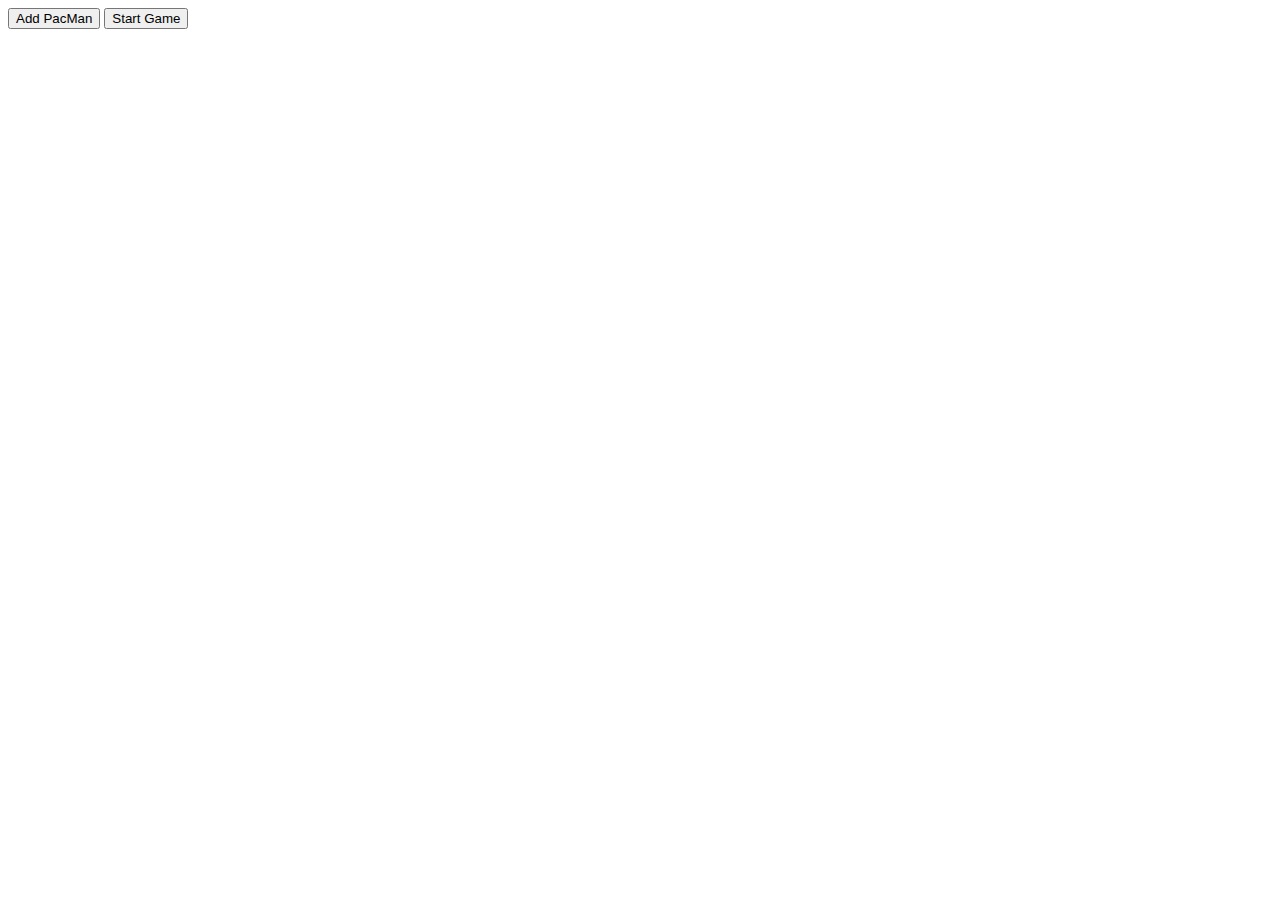
<file: index.html>
<html>
<SCRIPT>
    var pos = 0;
    const pacArray = [
        ['PacMan1.png', 'PacMan2.png'],
        ['PacMan3.png', 'PacMan4.png']
    ];
    var direction = 0;
    const pacMen = []; // This array holds all the pacmen

    function setToRandom(scale) {
        return {
            x: Math.random() * scale,
            y: Math.random() * scale,
        };
    }
    // Factory to make a PacMan at a random position with random velocity
    function makePac() {
        // returns an object with random values scaled {x: 33, y: 21}
        let velocity = setToRandom(10); // {x:?, y:?}
        let position = setToRandom(200);
        // Add image to div id = game
        let game = document.getElementById('game');
        let newimg = document.createElement('img');
        newimg.style.position = 'absolute';
        newimg.src = 'PacMan1.png';
        newimg.width = 100;
        // set position here 
        newimg.style.left = position.x;
        newimg.style.top = position.y;
        // add new Child image to game
        game.appendChild(newimg);
        // return details in an object
        return {
            position,
            velocity,
            newimg
        }
    }

    function update() {
        //loop over pacmen array and move each one and move image in DOM
        pacMen.forEach((item) => {
            checkCollisions(item)
            item.position.x += item.velocity.x;
            item.position.y += item.velocity.y;

            item.newimg.style.left = item.position.x;
            item.newimg.style.top = item.position.y;
        });
        setTimeout(update, 20);
    }

    function checkCollisions(item) {
        // detect collision with all walls and make pacman bounce
        if (
            item.position.x + item.velocity.x + item.newimg.width > window.innerWidth ||
            item.position.x + item.velocity.x < 0
            )
            item.velocity.x = -item.velocity.x;
        if (
            item.position.y + item.velocity.y + item.newimg.height > window.innerHeight ||
            item.position.y + item.velocity.y < 0
            )
            item.velocity.y = -item.velocity.y;
    }

    function makeOne() {
        pacMen.push(makePac()); // add a new PacMan
    }
</SCRIPT>

<body>
    <div id='game'>
        <button onclick='makeOne()' width='200' height='30'>Add PacMan</button>
        <button onclick='update()' width='200' height='30'>Start Game</button>
    </div>
</body>

</html>
</file>
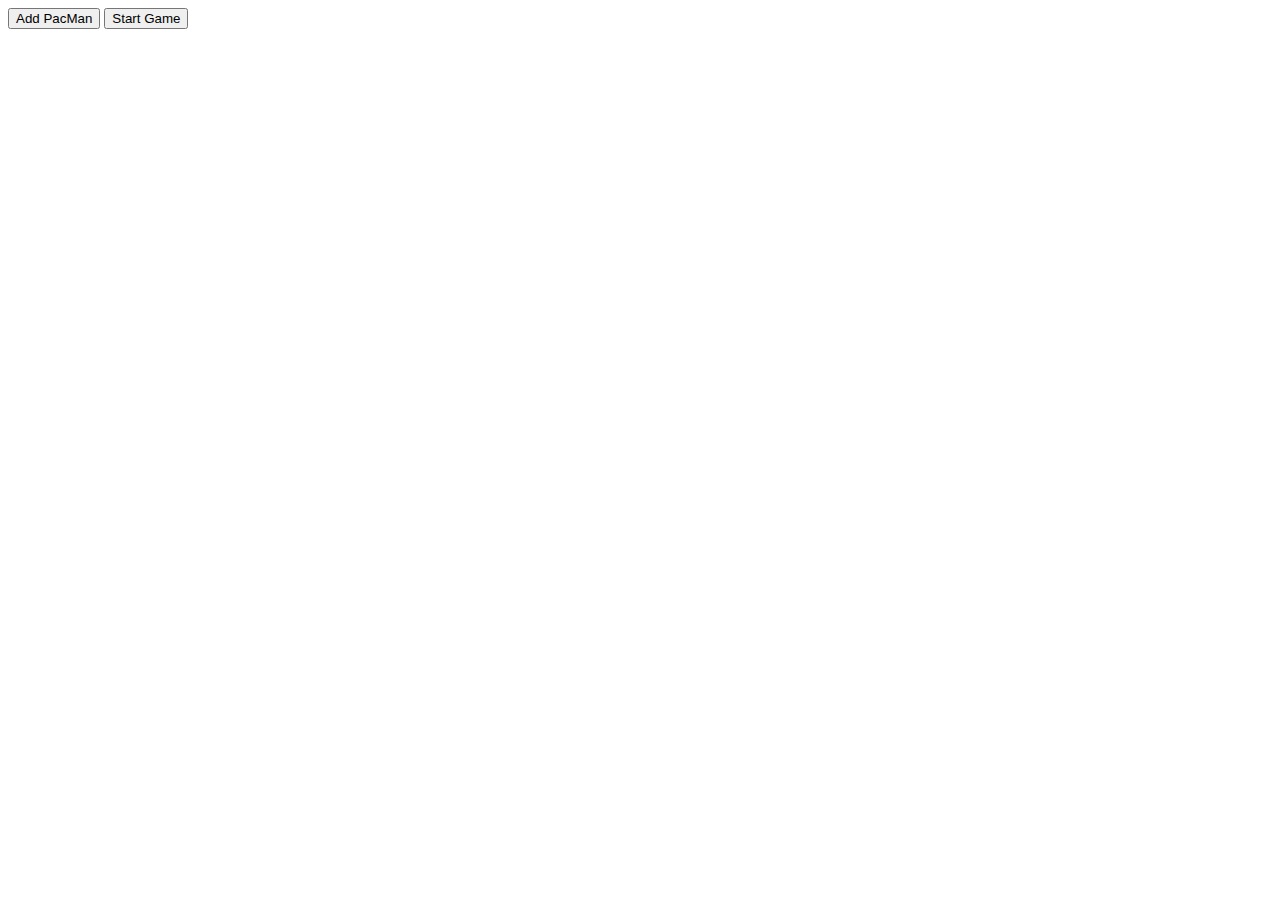
<file: pacman-exersize.html>
<html>
<SCRIPT>
    var pos = 0;
    const pacArray = [
        ['PacMan1.png', 'PacMan2.png'],
        ['PacMan3.png', 'PacMan4.png']
    ];
    var direction = 0;
    const pacMen = []; // This array holds all the pacmen

    function setToRandom(scale) {
        return {
            x: Math.random() * scale,
            y: Math.random() * scale,
        };
    }
    // Factory to make a PacMan at a random position with random velocity
    function makePac() {
        // returns an object with random values scaled {x: 33, y: 21}
        let velocity = setToRandom(10); // {x:?, y:?}
        let position = setToRandom(200);
        // Add image to div id = game
        let game = document.getElementById('game');
        let newimg = document.createElement('img');
        newimg.style.position = 'absolute';
        newimg.src = 'PacMan1.png';
        newimg.width = 100;
        // set position here 
        newimg.style.left = position.x;
        newimg.style.top = position.y;
        // add new Child image to game
        game.appendChild(newimg);
        // return details in an object
        return {
            position,
            velocity,
            newimg
        }
    }

    function update() {
        //loop over pacmen array and move each one and move image in DOM
        pacMen.forEach((item) => {
            checkCollisions(item)
            item.position.x += item.velocity.x;
            item.position.y += item.velocity.y;

            item.newimg.style.left = item.position.x;
            item.newimg.style.top = item.position.y;
        });
        setTimeout(update, 20);
    }

    function checkCollisions(item) {
        // detect collision with all walls and make pacman bounce
        if (
            item.position.x + item.velocity.x + item.newimg.width > window.innerWidth ||
            item.position.x + item.velocity.x < 0
            )
            item.velocity.x = -item.velocity.x;
        if (
            item.position.y + item.velocity.y + item.newimg.height > window.innerHeight ||
            item.position.y + item.velocity.y < 0
            )
            item.velocity.y = -item.velocity.y;
    }

    function makeOne() {
        pacMen.push(makePac()); // add a new PacMan
    }
</SCRIPT>

<body>
    <div id='game'>
        <button onclick='makeOne()' width='200' height='30'>Add PacMan</button>
        <button onclick='update()' width='200' height='30'>Start Game</button>

    </div>
</body>

</html>
</file>
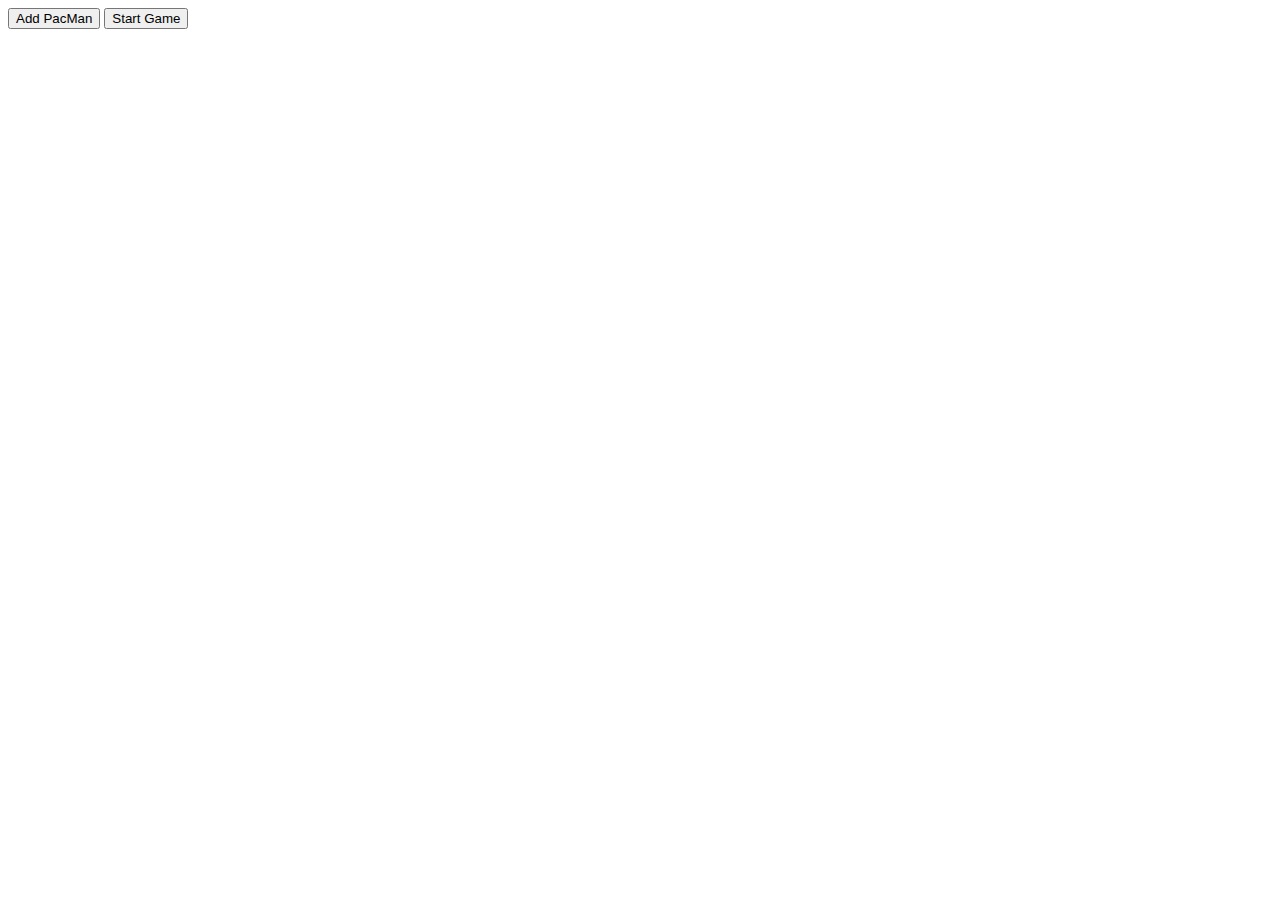
<file: starter.html>
<html>
<SCRIPT>
    var pos = 0;
    const pacArray = [
        ['PacMan1.png', 'PacMan2.png'],
        ['PacMan3.png', 'PacMan4.png']
    ];
    var direction = 0;
    const pacMen = []; // This array holds all the pacmen

    function setToRandom(scale) {
        return {
            x: Math.random() * scale,
            y: Math.random() * scale,
        };
    }
    // Factory to make a PacMan at a random position with random velocity
    function makePac() {
        // returns an object with random values scaled {x: 33, y: 21}
        let velocity = setToRandom(10); // {x:?, y:?}
        let position = setToRandom(200);
        // Add image to div id = game
        let game = document.getElementById('game');
        let newimg = document.createElement('img');
        newimg.style.position = 'absolute';
        newimg.src = 'PacMan1.png';
        newimg.width = 100;
        // set position here 
        newimg.style.left = position.x;
        newimg.style.top = position.y;
        // add new Child image to game
        game.appendChild(newimg);
        // return details in an object
        return {
            position,
            velocity,
            newimg
        }
    }

    function update() {
        //loop over pacmen array and move each one and move image in DOM
        pacMen.forEach((item) => {
            checkCollisions(item)
            item.position.x += item.velocity.x;
            item.position.y += item.velocity.y;

            item.newimg.style.left = item.position.x;
            item.newimg.style.top = item.position.y;
        });
        setTimeout(update, 20);
    }

    function checkCollisions(item) {
        // detect collision with all walls and make pacman bounce
        if (
            item.position.x + item.velocity.x + item.newimg.width > window.innerWidth ||
            item.position.x + item.velocity.x < 0
            )
            item.velocity.x = -item.velocity.x;
        if (
            item.position.y + item.velocity.y + item.newimg.height > window.innerHeight ||
            item.position.y + item.velocity.y < 0
            )
            item.velocity.y = -item.velocity.y;
    }

    function makeOne() {
        pacMen.push(makePac()); // add a new PacMan
    }
</SCRIPT>

<body>
    <div id='game'>
        <button onclick='makeOne()' width='200' height='30'>Add PacMan</button>
        <button onclick='update()' width='200' height='30'>Start Game</button>

    </div>
</body>

</html>
</file>
